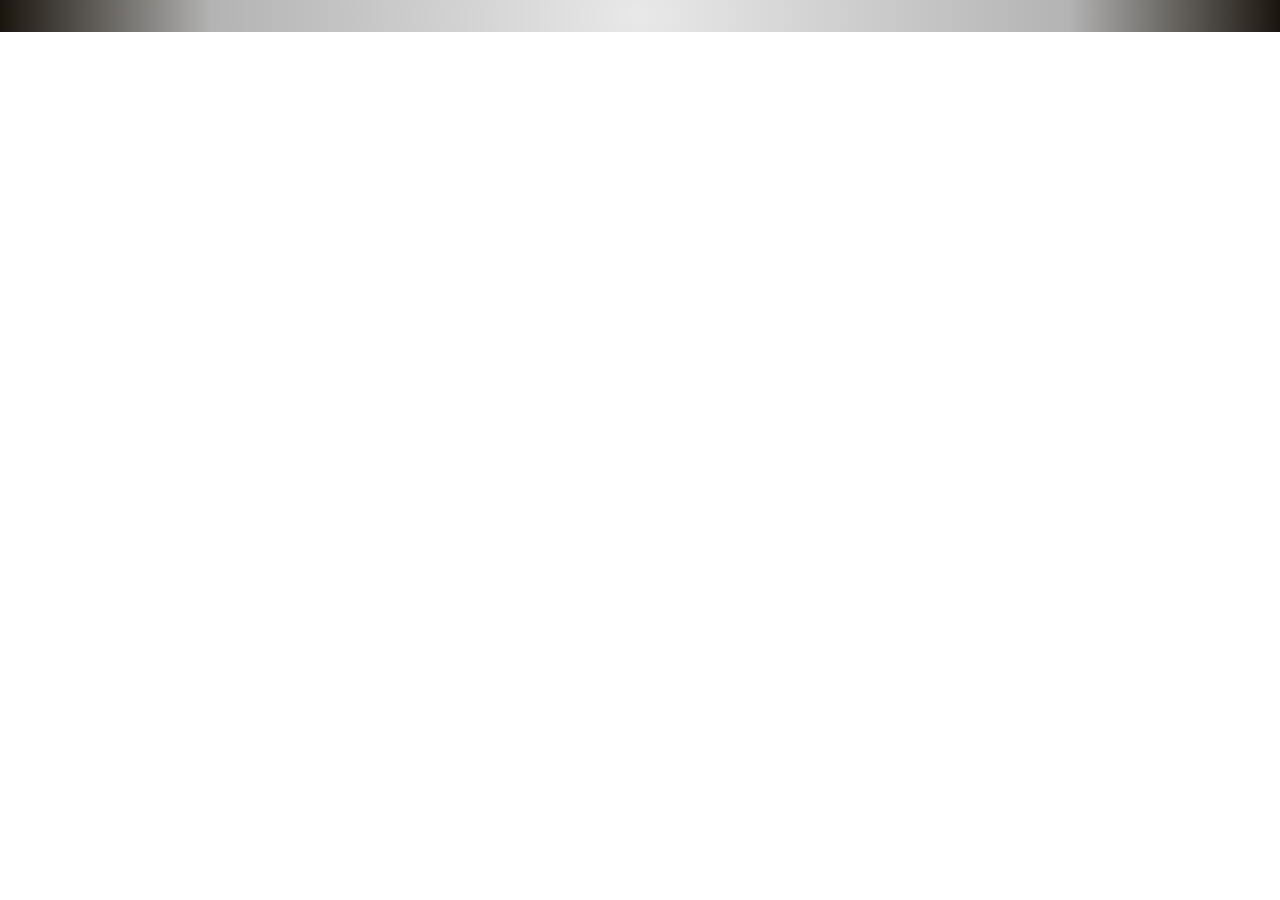
<file: index.html>
<!DOCTYPE html>
<html lang="en">
<head>
    <meta charset="UTF-8">
    <meta name="viewport" content="width=device-width, initial-scale=1.0">
    <title>Pokedex</title>
    <link rel="stylesheet" href="style.css">
    <script src="script.js" defer></script>
</head>
<body>
    <div id="grid" class="grid"></div>
    <div id="observer" class="observer"></div>
</body>
</html>
</file>
<file: style.css>
* {
  box-sizing: border-box;
  margin: 0;
  padding: 0;
}

body {
  background: #e8e8e8;
  background: radial-gradient(
    circle,
    rgba(232, 232, 232, 1) 1%,
    rgba(179, 179, 179, 1) 67%,
    rgba(26, 21, 13, 1) 100%
  );
  background-repeat: no-repeat;
  text-transform: capitalize;
  position: relative;
}

.grid {
  display: grid;
  grid-template-columns: repeat(3, 1fr);
  gap: 1rem;
  margin: 1rem auto 1rem auto;
  max-width: 75rem;
}

img {
  height: 12.5rem;
  max-width: 16rem;
}

.container {
  text-align: center;
  border: 0.5rem gray groove;
  box-shadow: 3px 3px 3px black;
  padding: 1rem;
  background-color: #a1a1ff;
}

.container:hover {
  border: 0.8rem green groove;
  box-shadow: 5px 5px 5px grey;
  padding: 0;
}

.observer {
  position: absolute;
  bottom: 1px;
  height: 40rem;
}

a {
  text-decoration: none;
  color: black;
}
</file>
